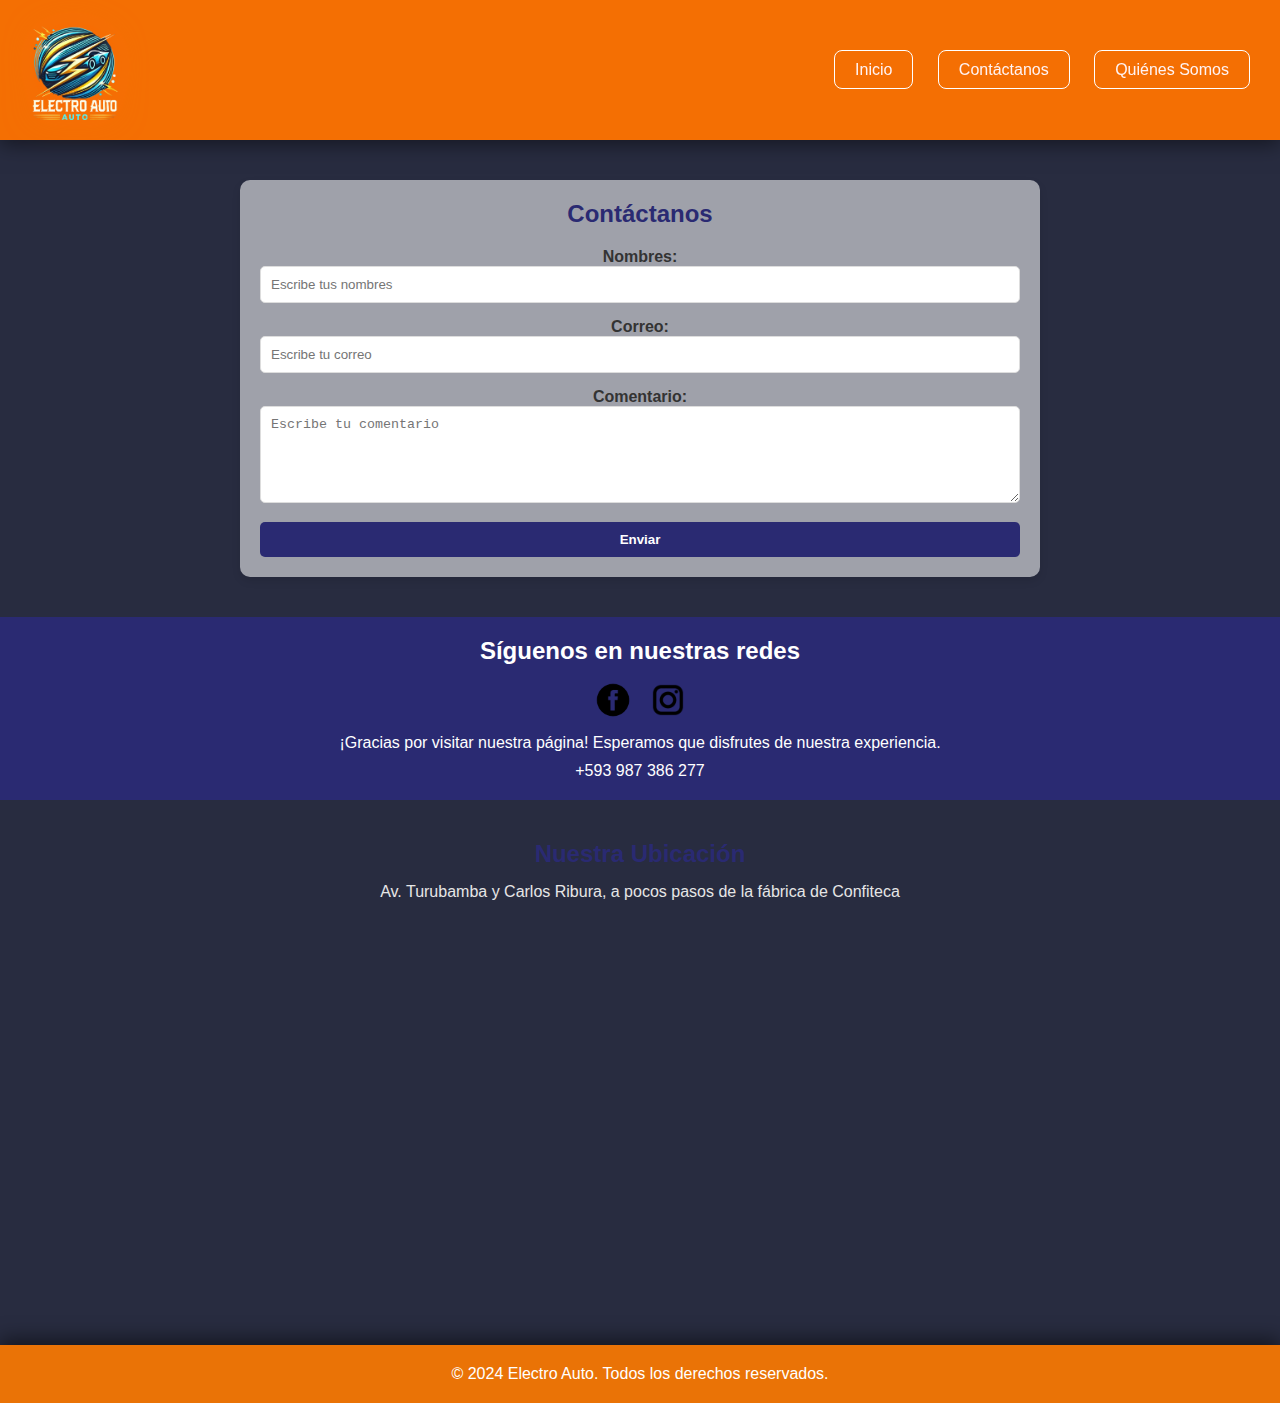
<file: contacto.html>
<!DOCTYPE html>
<html lang="es">
<head>
    <meta charset="UTF-8">
    <meta name="viewport" content="width=device-width, initial-scale=1.0">
    <title>Electro Auto</title>
    <link rel="stylesheet" href="styles.css">
</head>
<body>

<header>
    <img src="logo.png" alt="Logo" class="logo">
    <nav class="header-buttons">
        <a href="index.html">Inicio</a>
        <a href="contacto.html">Contáctanos</a>
        <a href="quienessomos.html">Quiénes Somos</a>
    </nav>
</header>
    
<section class="contact-section" id="contact">
    <h2>Contáctanos</h2>
    <form class="contact-form" action="#" method="POST">
        <div class="form-group">
            <label for="name">Nombres:</label>
            <input type="text" id="name" name="name" placeholder="Escribe tus nombres" required>
        </div>
        <div class="form-group">
            <label for="email">Correo:</label>
            <input type="email" id="email" name="email" placeholder="Escribe tu correo" required>
        </div>
        <div class="form-group">
            <label for="comment">Comentario:</label>
            <textarea id="comment" name="comment" rows="5" placeholder="Escribe tu comentario" required></textarea>
        </div>
        
        <button type="submit" class="submit-btn">Enviar</button>
    </form>
</section>

<!-- Sección de Redes Sociales -->
<div class="social-media-section">
    <h2>Síguenos en nuestras redes</h2>
       
    <div class="social-media">
        <a href="https://www.facebook.com" target="_blank"><img src="face.png" alt="Facebook"></a>
        <a href="https://www.instagram.com" target="_blank"><img src="instagram.png" alt="Instagram"></a>
    </div>
    <p>
        ¡Gracias por visitar nuestra página! Esperamos que disfrutes de nuestra experiencia.
    </p>
    <p>+593 987 386 277</p>
</div>

<section class="map-section">
    <h2>Nuestra Ubicación</h2>
    <p>Av. Turubamba y Carlos Ribura, a pocos pasos de la fábrica de Confiteca</p>
    <div class="map-container">
        <iframe 
            src="https://www.google.com/maps/embed?pb=!1m18!1m12!1m3!1d997.2009180490275!2d-78.53630097077406!3d-0.2913077993032297!2m3!1f0!2f0!3f0!3m2!1i1024!2i768!4f13.1!3m3!1m2!1s0x91d598e53e4beea7%3A0x650a2c9f92b2b4d2!2sAv.%20Turubamba%20%26%20Carlos%20Ribera%2C%20Quito!5e0!3m2!1ses-419!2sec!4v1699965600000!5m2!1ses-419!2sec&markers=color:red%7Clabel:%7C-0.2913077993032297,-78.53630097077406"
            width="1200" 
            height="400" 
            style="border:0;" 
            allowfullscreen="" 
            loading="lazy"></iframe>
    </div>
</section>



<script src="https://cdn.emailjs.com/dist/email.min.js"></script>


<footer>
    <p>&copy; 2024 Electro Auto. Todos los derechos reservados.</p>
</footer>

<script src="script.js"></script>
</body>
</html>
</file>
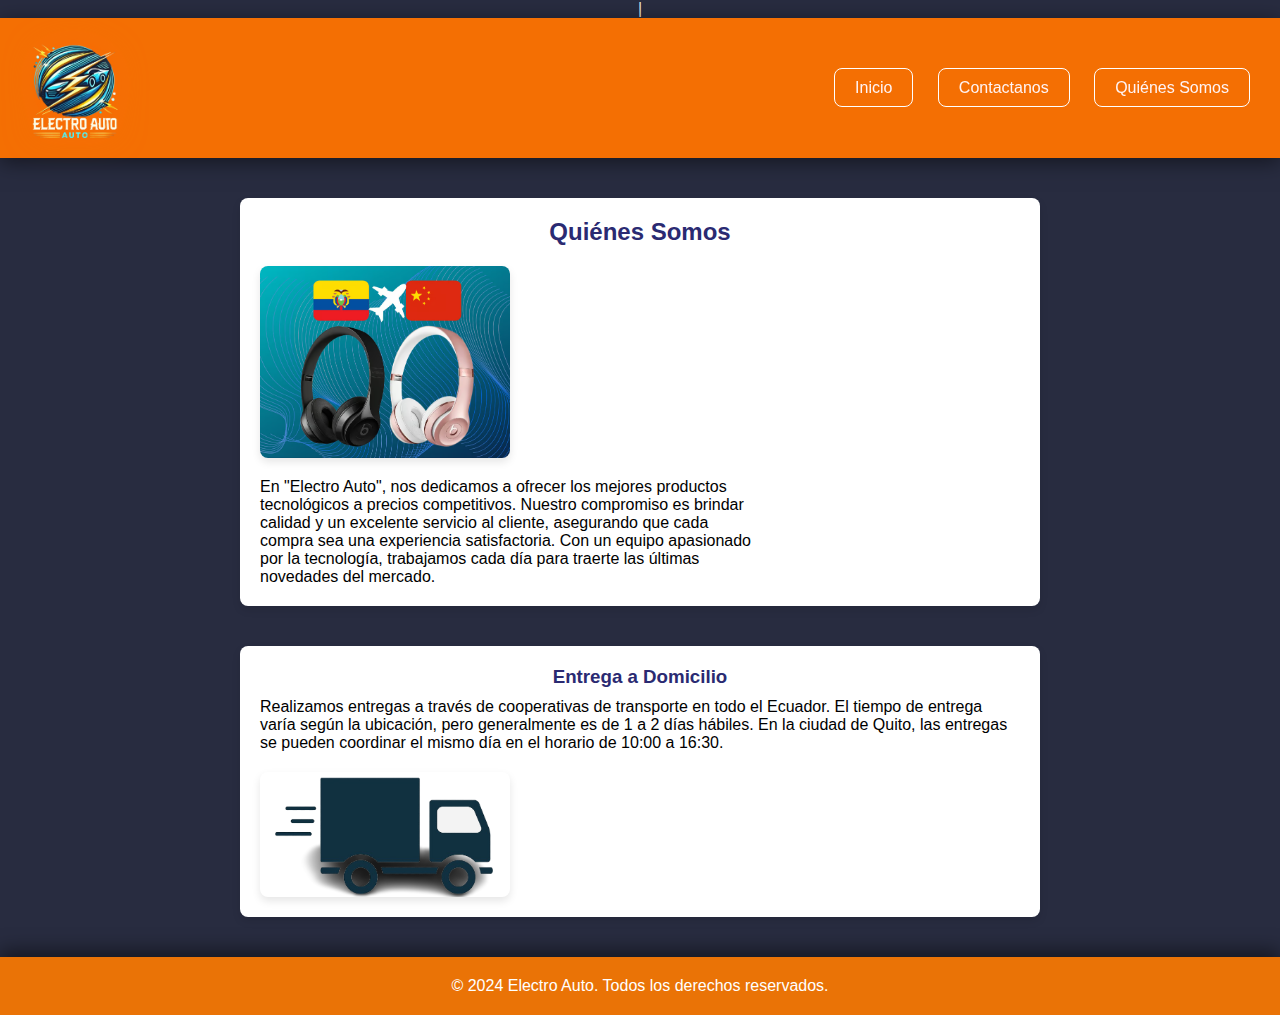
<file: quienessomos.html>
|<!DOCTYPE html>
<html lang="es">
<head>
    <meta charset="UTF-8">
    <meta name="viewport" content="width=device-width, initial-scale=1.0">
    <title>Electro Auto</title>
    <link rel="stylesheet" href="styles.css">
</head>
<body>

    <header>
        <img src="logo.png" alt="Logo" class="logo">
        <nav class="header-buttons">
            <a href="index.html">Inicio</a>
            <a href="contacto.html">Contactanos</a>
            <a href="quienessomos.html">Quiénes Somos</a>
        </nav>
    </header>
    

<div class="about-section">
    <h2>Quiénes Somos</h2>
    <div class="about-content">
        <img src="china.jpeg" alt="Imagen de la empresa" class="about-image">
        <p>
            En "Electro Auto", nos dedicamos a ofrecer los mejores productos tecnológicos a precios competitivos. Nuestro compromiso es brindar calidad y un excelente servicio al cliente, asegurando que cada compra sea una experiencia satisfactoria. Con un equipo apasionado por la tecnología, trabajamos cada día para traerte las últimas novedades del mercado.
        </p>
    </div>
</div>

<div class="products-section">
    <div class="products-content">
        <div class="text-content">
            <h3>Entrega a Domicilio</h3>
            <p>
                Realizamos entregas a través de cooperativas de transporte en todo el Ecuador. El tiempo de entrega varía según la ubicación, pero generalmente es de 1 a 2 días hábiles. En la ciudad de Quito, las entregas se pueden coordinar el mismo día en el horario de 10:00 a 16:30.
            </p>
        </div>
        <div class="image-content">
            <img src="domi.png" alt="Productos" class="products-image"> <!-- Cambia "tu-imagen.jpg" por el nombre de tu imagen -->
        </div>
    </div>
</div>

<footer>
    <p>&copy; 2024 Electro Auto. Todos los derechos reservados.</p>
</footer>

<script src="script.js"></script>
</body>
</html>
</file>
<file: styles.css>
/* Estilos globales */
body {
    font-family: 'Orbitron', sans-serif;
    text-align: center;
    margin: 0;
    padding: 0;
    background: rgba(23, 27, 49, 0.925);
    color: #e6e6e6; /* Gris claro */
    overflow-x: hidden;
    animation: backgroundMove 10s infinite linear;
}

@keyframes backgroundMove {
    0% { background-position: 0% 0%; }
    100% { background-position: 100% 100%; }
}

/* Encabezado */
header {
    position: sticky;
    top: 0;
    display: flex;
    justify-content: space-between;
    align-items: center;
    padding: 20px;
    background: rgba(255, 115, 0, 0.95);
    box-shadow: 0 4px 20px rgba(0, 0, 0, 0.5);
    z-index: 1000;
}

.logo {
    height: 100px;
    filter: drop-shadow(0 0 15px rgba(255, 105, 5, 0.7)); /* Sombra azul suave */
}

.header-buttons a {
    padding: 10px 20px;
    color: #fff3f3;
    text-decoration: none;
    border: 1px solid #ffffff; /* Azul eléctrico */
    border-radius: 8px;
    margin: 0 10px;
    transition: background-color 0.4s, color 0.4s, transform 0.3s, box-shadow 0.3s;
}

.header-buttons a:hover {
    background-color: rgba(255, 255, 255, 0.3);
    color: #ffffff;
    transform: scale(1.1);
    box-shadow: 0 0 20px rgba(231, 161, 9, 0.5);
}

/* Banner */
.banner .slider {
    display: flex;
    transition: transform 0.5s ease-in-out;
}

.banner img {
    width: 100%;
    height: auto;
    filter: brightness(85%) contrast(120%);
    border-radius: 10px;
}

.banner img:hover {
    filter: brightness(100%) contrast(130%);
    box-shadow: 0 0 15px rgba(255, 255, 255, 0.6);
}

/* Flechas del carrusel */
.product-carousel .arrow {
    font-size: 20px;
    color: #ff8800;
    cursor: pointer;
    transition: color 0.3s;
}

.product-carousel .arrow:hover {
    color: #050508;
    transform: scale(1.1);
}

/* Productos Destacados */

.product-carousel {
    text-align: center;
    padding: 40px;
    background: rgb(255, 255, 255);  /* fondo del carrusel */
}

.product-carousel h2 { 
    color: #000000;
    margin-bottom: 20px;
}

.product-list {
    display: flex;
    justify-content: center;
    gap: 15px;|
    overflow-x: auto;
}

.product {
    color: #000000;
    background: rgb(0, 0, 0); /* Cambia este color a tu preferencia */
    padding: 15px;
    border-radius: 10px;
    box-shadow: 0 4px 10px rgba(209, 1, 1, 0.5);
    transition: transform 0.3s, box-shadow 0.3s;
}|

.product:hover {
    transform: scale(1.05);
    box-shadow: 0 6px 15px rgb(37, 28, 54);
}

/* Productos imagen px */
.product img {
    width: 150px;
    height: 150px;
    object-fit: cover;
    border-radius: 8px;
}

.buy-now {
    display: center;
    margin-top: 10px;
    padding: 8px 12px;
    color: #141414;
    background-color: #4e44ff;
    border: none;
    border-radius: 5px;
    cursor: pointer;
    transition: background-color 0.3s;
}

.buy-now:hover {
    background-color: #4e44ff;
}
/* Categorías */
.categories {
    text-align: center;
    padding: 40px;
    background: #ff7300;
}

.categories h2 {
    color: #ecf1f1;
    margin-bottom: 20px;
}

.category-container {
    display: flex;
    justify-content: center;
    gap: 15px;
    overflow-x: auto;
}

.category {
    background: rgba(23, 27, 49, 0.925);
    padding: 15px;
    border-radius: 10px;
    transition: transform 0.3s, box-shadow 0.3s;
}

.category:hover {
    transform: scale(1.05);
    box-shadow: 0 6px 15px rgba(23, 27, 49, 0.925);
}

.category img {
    width: 150px;
    height: 150px;
    object-fit: cover;
    border-radius: 8px;
}

.category button {
    margin-top: 10px;
    padding: 8px 12px;
    color: #141414;
    background-color: #4e44ff;
    border: none;
    border-radius: 5px;
    cursor: pointer;
    transition: background-color 0.3s;
}

.category button:hover {
    background-color: #3728c0; /* Cambié para un color más suave */
    transform: scale(1.05);
    box-shadow: 0 0 20px rgba(78, 68, 255, 0.7);
}

/* Carrito de Compras */
#cart-window {
    color: #333333;
    display: none;
    position: fixed;
    right: 20px;
    top: 60px;
    background: #ffffff;
    border: 1px solid #e0e0e0;
    border-radius: 14px;
    padding: 25px;
    z-index: 1000;
    box-shadow: 0 12px 24px rgba(0, 0, 0, 0.2);
    width: 350px;
    font-family: 'Segoe UI', Tahoma, sans-serif;
    animation: slideIn 0.3s ease-out;
}

@keyframes slideIn {
    from { opacity: 0; transform: translateX(20px); }
    to { opacity: 1; transform: translateX(0); }
}

#cart-content {
    color: #333333;
    max-height: 320px;
    overflow-y: auto;
    padding-right: 10px;
    scrollbar-width: thin;
    scrollbar-color: #4e44ff #f3f3f3;
}

#cart-content::-webkit-scrollbar {
    width: 8px;
}

#cart-content::-webkit-scrollbar-track {
    background: #f3f3f3;
}

#cart-content::-webkit-scrollbar-thumb {
    background-color: #ff6700;
    border-radius: 10px;
}

#cart-content div {
    display: flex;
    justify-content: space-between;
    align-items: center;
    margin-bottom: 10px;
    padding: 12px;
    background: #f8f8f8;
    border-radius: 10px;
    border: 1px solid #ececec;
    transition: box-shadow 0.3s;
}

#cart-content div:hover {
    box-shadow: 0 4px 8px rgba(0, 0, 0, 0.1);
}

#cart-content img {
    width: 50px;
    height: 50px;
    margin-right: 15px;
    border-radius: 8px;
    transition: transform 0.3s;
}

#cart-content img:hover {
    transform: scale(1.1);
}

.increase-quantity,
.decrease-quantity,
.remove-item {
    background-color: #ff6700;
    color: white;
    border: none;
    border-radius: 8px;
    padding: 6px 14px;
    font-size: 14px;
    cursor: pointer;
    transition: background-color 0.3s, transform 0.3s, box-shadow 0.3s;
    font-weight: 500;
}

.increase-quantity:hover,
.decrease-quantity:hover,
.remove-item:hover {
    background-color: #d35400;
    transform: scale(1.1);
    box-shadow: 0 4px 10px rgba(211, 84, 0, 0.3);
}

#checkout-button {
    background-color: #4e44ff;
    padding: 12px;
    color: white;
    border: none;
    border-radius: 12px;
    cursor: pointer;
    width: 100%;
    font-weight: bold;
    text-align: center;
    font-size: 16px;
    transition: background-color 0.3s, transform 0.3s, box-shadow 0.3s;
    margin-top: 20px;
}

#checkout-button:hover {
    background-color: #3d37cc;
    transform: scale(1.05);
    box-shadow: 0 8px 16px rgba(77, 68, 255, 0.3);
}

#clear-cart {
    background-color: #ff4d4d;
    padding: 12px;
    color: white;
    border: none;
    border-radius: 12px;
    cursor: pointer;
    width: 100%;
    font-weight: bold;
    text-align: center;
    font-size: 16px;
    transition: background-color 0.3s, transform 0.3s, box-shadow 0.3s;
    margin-top: 15px;
}

#clear-cart:hover {
    background-color: #e04b4b;
    transform: scale(1.05);
    box-shadow: 0 8px 16px rgba(255, 77, 77, 0.3);
}

#close-cart {
    background-color: transparent;
    color: #999;
    border: none;
    font-size: 22px;
    cursor: pointer;
    transition: color 0.3s;
    position: absolute;
    top: 15px;
    right: 15px;
}

#close-cart:hover {
    color: #666;
}



/* Chat Flotante */
#chat-icon {
    position: fixed;
    bottom: 20px;
    right: 20px;
    font-size: 40px;
    color: #4e44ff;
    cursor: pointer;
    transition: transform 0.3s, color 0.3s;
}

#chat-icon:hover {
    color: #6b5aff;
    transform: scale(1.2);
}

#chat-box {
    display: none;
    position: fixed;
    bottom: 70px;
    right: 20px;
    background: rgba(40, 40, 50, 0.95);
    border: 2px solid #4e44ff;
    border-radius: 12px;
    padding: 15px;
    z-index: 1000;
    box-shadow: 0 8px 30px rgba(0, 0, 0, 0.5);
}

#chat-input {
    width: 100%;
    border: none;
    padding: 10px;
    border-radius: 8px;
    margin-top: 10px;
}

/* Pie de página */
footer {
    background: rgba(255, 123, 0, 0.9);
    color: #ffffff;
    padding: 20px;
    text-align: center;
    box-shadow: 0 -6px 20px rgba(0, 0, 0, 0.5);
}


/* Estilo para cada producto */
.product {
    flex: 0 0 auto;
    width: 160px;
    padding: 10px;
    background-color: rgba(148, 148, 148, 0.76); /* Fondo azul suave */
    border-radius: 8px;
    text-align: center;
    box-shadow: 0 4px 10px rgba(0, 0, 0, 0.2);
    transition: transform 0.3s, box-shadow 0.3s;
}

.product img {
    width: 150px;
    height: 150px;
    object-fit: cover;
    border-radius: 8px;
    margin-bottom: 8px;
}

.product-name {
    color: #080808;
    font-size: 1.1em;
    margin: 0;
}

.product:hover {
    transform: scale(1.05);
    box-shadow: 0 6px 20px rgba(0, 0, 0, 0);
}
/* Categorías */
.categories {
    text-align: center;
    padding: 40px;
    background:rgba(23, 27, 49, 0.925);
}

.categories h2 {
    color: #ffffff;
    margin-bottom: 20px;
}

.category-container {
    display: flex;
    justify-content: center;
    gap: 15px;
    overflow-x: auto;
}

.category {
    background: rgba(61, 90, 254, 0.1);
    padding: 15px;
    border-radius: 10px;
    transition: transform 0.3s, box-shadow 0.3s;
}

.category:hover {
    transform: scale(1.05);
    box-shadow: 0 6px 15px rgba(0, 229, 255, 0.4);
}

.category img {
    width: 150px;
    height: 150px;
    object-fit: cover;
    border-radius: 8px;
}

.category button {
    margin-top: 10px;
    padding: 8px 12px;
    color: #141414;
    background-color: #4e44ff;
    border: none;
    border-radius: 5px;
    cursor: pointer;
    transition: background-color 0.3s;
}

.category button:hover {
    border: 1px solid #4e44ff; /* Azul eléctrico */
}

.category-products {
    color:#000000;
    display:grid;
    grid-template-columns: repeat(6, 1fr); /* Define 6 columnas iguales */
    gap: 15px;
    padding: 40px;
    background-color: rgb(255, 255, 255);
}
 

/* Estilos para botones de aumentar y disminuir cantidad */
.increase-quantity, .decrease-quantity, .remove-item {
    background-color: #4e44ff; /* Color de fondo azul */
    color: white; /* Color del texto */
    border: none; /* Sin borde */
    border-radius: 5px; /* Bordes redondeados */
    padding: 10px 15px; /* Espaciado interno */
    font-size: 14px; /* Tamaño de fuente */
    cursor: pointer; /* Cursor en forma de mano */
    transition: background-color 0.3s; /* Transición suave */
}

.increase-quantity:hover, .decrease-quantity:hover, .remove-item:hover {
    background-color: #0056b3; /* Color de fondo al pasar el ratón */
}

/* Estilos para el botón de cerrar */
#close-cart {
    background-color: #dc3545; /* Color de fondo rojo */
    color: white; /* Color del texto */
    border: none; /* Sin borde */
    border-radius: 5px; /* Bordes redondeados */
    padding: 10px 15px; /* Espaciado interno */
    font-size: 16px; /* Tamaño de fuente */
    cursor: pointer; /* Cursor en forma de mano */
    transition: background-color 0.3s; /* Transición suave */
}

#close-cart {
    background-color: #c82333; /* Color de fondo al pasar el ratón */
}

/* Estilos para el botón de finalizar compra */
#checkout-button {
    background-color: #28a745; /* Color de fondo verde */
    color: white; /* Color del texto */
    border: none; /* Sin borde */
    border-radius: 5px; /* Bordes redondeados */
    padding: 10px 15px; /* Espaciado interno */
    font-size: 16px; /* Tamaño de fuente */
    cursor: pointer; /* Cursor en forma de mano */
    transition: background-color 0.3s; /* Transición suave */
}

#checkout-button:hover {
    background-color: #218838; /* Color de fondo al pasar el ratón */
}

/* Contact Section */
.contact-section {
    max-width: 800px; /* Define el ancho máximo de la sección de contacto para que no se expanda más de 800px */
    margin: 40px auto; /* Centra la sección en la página con un margen de 40px arriba y abajo */
    padding: 20px; /* Agrega espacio interno de 20px alrededor del contenido */
    background-color: #ffffff8e; /* Establece el color de fondo en blanco */
    box-shadow: 0 4px 8px rgba(0, 0, 0, 0.1); /* Aplica una sombra sutil para dar un efecto de elevación */
    border-radius: 10px; /* Redondea las esquinas de la sección */
}

.contact-section h2 {
    text-align: center; /* Centra el título */
    color: #2a2a72; /* Establece el color del texto en azul */
    margin-bottom: 20px; /* Espacio debajo del título */
}

.contact-form .form-group {
    margin-bottom: 15px; /* Espacio debajo de cada grupo de campo en el formulario */
}

.contact-form label {
    display:block; /* Hace que las etiquetas ocupen toda la línea */
    font-weight: bold; /* Pone el texto en negrita */
    color: #333; /* Color del texto */
}

.contact-form input, .contact-form textarea {
    width: 100%; /* Los campos de entrada ocupan el 100% del ancho disponible */
    padding: 10px; /* Espacio interno en los campos */
    border: 1px solid #ddd; /* Borde gris claro */
    border-radius: 5px; /* Redondea las esquinas */
}

.contact-form .submit-btn {
    width: 100%; /* Botón de envío ocupa el 100% del ancho */
    padding: 10px; /* Espacio interno */
    background-color: #2a2a72; /* Color de fondo del botón */
    color: #fff; /* Color del texto en blanco */
    font-weight: bold; /* Pone el texto en negrita */
    border: none; /* Sin borde */
    border-radius: 5px; /* Redondea las esquinas */
    cursor: pointer; /* Cambia el cursor al pasar el ratón */
    transition: background-color 0.3s ease; /* Transición para el cambio de color al pasar el cursor */
}

.contact-form .submit-btn:hover {
    background-color: #1a7922; /* Color de fondo al pasar el cursor */
}

/* Social Media Section */
.social-media-section {
    text-align: center; /* Centra el contenido */
    padding: 20px; /* Espacio interno */
    background-color: #2a2a72; /* Fondo azul */
    color: #fff; /* Texto en blanco */
}

.social-media-section h2 {
    margin-bottom: 15px; /* Espacio debajo del título */
}

.social-media {
    display: flex; /* Flexbox para alinear los elementos en fila */
    justify-content: center; /* Centra los elementos en la fila */
    gap: 15px; /* Espacio entre los elementos */
}

.social-media a img {
    width: 40px; /* Tamaño de los íconos de redes sociales */
    transition: transform 0.3s ease; /* Transición para el efecto de escala */
}

.social-media a img:hover {
    transform: scale(1.1); /* Escala los íconos un poco al pasar el cursor */
}

.social-media-section p {
    margin-top: 10px; /* Espacio encima del párrafo */
}

/* Map Section */
.map-section {
    text-align: center; /* Centra el contenido */
    margin: 40px auto; /* Espacio alrededor y centra la sección */
}

.map-section h2 {
    color: #2a2a72; /* Color del texto en azul */
    margin-bottom: 15px; /* Espacio debajo del título */
}

.map-container iframe {
    width: 100%; /* Hace que el mapa ocupe todo el ancho disponible */
    max-width: 1200px; /* Ancho máximo del mapa */
    border: none; /* Sin borde */
    border-radius: 8px; /* Redondea las esquinas del mapa */
}

/* About Section */
.about-section {
    max-width: 800px; /* Ancho máximo de 800px */
    margin: 40px auto; /* Centra la sección y agrega margen arriba y abajo */
    padding: 20px; /* Espacio interno */
    background-color: #ffffff; /* Fondo blanco */
    box-shadow: 0 4px 8px rgba(0, 0, 0, 0.1); /* Sombra sutil */
    border-radius: 8px; /* Redondea las esquinas */
    text-align: center; /* Centra el texto */
}

.about-section h2 {
    color: #2a2a72; /* Color del título */
    margin-bottom: 20px; /* Espacio debajo del título */
}

.about-content {
    display: flex; /* Flexbox para disposición de los elementos */
    align-items: center; /* Alinea los elementos en el centro */
    gap: 20px; /* Espacio entre los elementos */
    flex-wrap: wrap; /* Permite que los elementos se ajusten en múltiples filas si es necesario */
}

.about-image {
    width: 100%; /* Imagen ocupa todo el ancho disponible */
    max-width: 250px; /* Ancho máximo de la imagen */
    border-radius: 8px; /* Redondea las esquinas */
    box-shadow: 0 4px 8px rgba(0, 0, 0, 0.1); /* Sombra de la imagen */
}

.about-content p {
    max-width: 500px; /* Ancho máximo del párrafo */
    text-align: left; /* Alinea el texto a la izquierda */
    color: #000; /* Color negro para el texto de los párrafos en esta sección */
}

/* Products Section */
.products-section {
    max-width: 800px; /* Ancho máximo de 800px */
    margin: 40px auto; /* Centra la sección y agrega margen arriba y abajo */
    padding: 20px; /* Espacio interno */
    background-color: #ffffff; /* Fondo blanco */
    box-shadow: 0 4px 8px rgba(0, 0, 0, 0.1); /* Sombra sutil */
    border-radius: 8px; /* Redondea las esquinas */
    text-align: center; /* Centra el texto */
}

.products-content {
    display: flex; /* Flexbox para disposición de los elementos */
    align-items: center; /* Centra verticalmente los elementos */
    gap: 20px; /* Espacio entre los elementos */
    flex-wrap: wrap; /* Ajusta los elementos en múltiples filas si es necesario */
}

.text-content h3 {
    color: #2a2a72; /* Color del título */
    margin-bottom: 10px; /* Espacio debajo del título */
}

.text-content p {
    text-align: left; /* Alinea el texto a la izquierda */
    color: #000; /* Color negro para el texto de los párrafos en esta sección */
}

.products-image {
    width: 100%; /* Imagen ocupa todo el ancho disponible */
    max-width: 250px; /* Ancho máximo de la imagen */
    border-radius: 8px; /* Redondea las esquinas */
    box-shadow: 0 4px 8px rgba(0, 0, 0, 0.1); /* Sombra de la imagen */
}

/* Estilos globales */
* {
    margin: 0;
    padding: 0;
    box-sizing: border-box;
}

/* Ajustes generales para dispositivos móviles */
@media (max-width: 600px) {
    body {
        font-size: 16px;
        background-color: #f4f4f4;
        margin: 0;
        padding: 0;
        overflow-x: hidden;
    }

    /* Encabezado fijo */
    header {
        position: static;
        top: 0;
        left: 0;
        width: 100%;
        background-color: #1a1a1a;
        padding: 10px 0;
        z-index: 9999;
    }

    .logo {
        display: block;
        margin: 0 auto;
        width: 100px;
        height: auto;
    }

    .header-buttons {
        display: flex;
        flex-direction: column;
        justify-content: center;
        align-items: center;
        margin-top: 10px;
    }

    .header-buttons a {
        padding: 12px 20px;
        font-size: 14px;
        text-align: center;
        margin: 5px 0;
        background-color: #333;
        color: #fff;
        border-radius: 5px;
        width: 80%;
    }

    /* Carrusel de productos */
    .product-carousel,
    .categories {
        display: flex;
        flex-direction: column;  /* Cambiar a vertical */
        justify-content: center;
        padding: 15px;
        overflow-x: scroll;
        scroll-snap-type: x mandatory;
    }

    .category-container {
        display: flex;
        flex-direction: column;  /* Cambiar a vertical */
        justify-content: center;
        align-items: center;
        margin-top: 20px;
    }

    /* Productos de las categorías */
    .product-list {
        display: flex;
        flex-direction: column;  /* Mostrar productos verticalmente */
        padding: 15px;
        gap: 15px;
    }

    /* Ajustes para dispositivos móviles */
@media (max-width: 600px) {
    .category-products {
        grid-template-columns: 1fr; /* Cambiar a una sola columna */
        padding: 20px; /* Reducir el padding para pantallas pequeñas */
    }
}

    .product {
          color: #333; 
        display: flex;
        flex-direction: column;  /* Cambiar a formato vertical */
        align-items: center;
        padding: 15px;
        background-color: #fff;
        border-radius: 8px;
        box-shadow: 0 2px 5px rgba(0, 0, 0, 0.1);
        text-align: center;
        transition: transform 0.3s ease;
    }

    .product:hover {
        transform: scale(1.05);
    }

    .product img {
        max-width: 150px;
        height: auto;
        margin-bottom: 10px;
    }

    .product-name {
        color: #333;
        font-size: 16px;
        font-weight: bold;
        margin: 10px 0;
    }

    .product-price {
        color: #333;
        font-size: 14px;
        color: #333;
        margin: 10px 0;
    }

    .product button {
        width: 100%;
        padding: 12px;
        font-size: 14px;
        background-color: #4CAF50;
        color: white;
        border-radius: 5px;
        border: none;
        cursor: pointer;
    }

    .product button:hover {
        background-color: #45a049;
    }

    /* Mejorar el carrito de compras */
    #cart-window {
        width: 100%;
        position: fixed;
        top: 60px;
        right: 0;
        background-color: #fff;
        padding: 20px;
        border-radius: 8px;
        box-shadow: 0 2px 5px rgba(0, 0, 0, 0.1);
        display: none;
        z-index: 9998;
    }

    #cart-window .cart-item {
        display: flex;
        justify-content: space-between;
        align-items: center;
        margin-bottom: 10px;
    }

    #cart-window .cart-item img {
        width: 50px;
        height: 50px;
        margin-right: 15px;
    }

    #cart-window .cart-total {
        font-size: 18px;
        font-weight: bold;
        text-align: right;
    }

    /* Mejorar el chat flotante */
    #chat-icon {
        font-size: 40px;
        position: fixed;
        bottom: 20px;
        right: 20px;
        background-color: #007bff;
        color: white;
        padding: 15px;
        border-radius: 50%;
        cursor: pointer;
        z-index: 9999;
    }

    #chat-box {
        width: 100%;
        max-width: 400px;
        bottom: 70px;
        right: 20px;
        position: fixed;
        background-color: #fff;
        border-radius: 8px;
        box-shadow: 0 2px 5px rgba(0, 0, 0, 0.1);
        padding: 20px;
        display: none;
        z-index: 9999;
    }

    /* Mejorar el pie de página */
    footer {
        padding: 15px;
        font-size: 14px;
        text-align: center;
        background-color: #333;
        color: #fff;
        width: 100%;
    }
}
</file>
